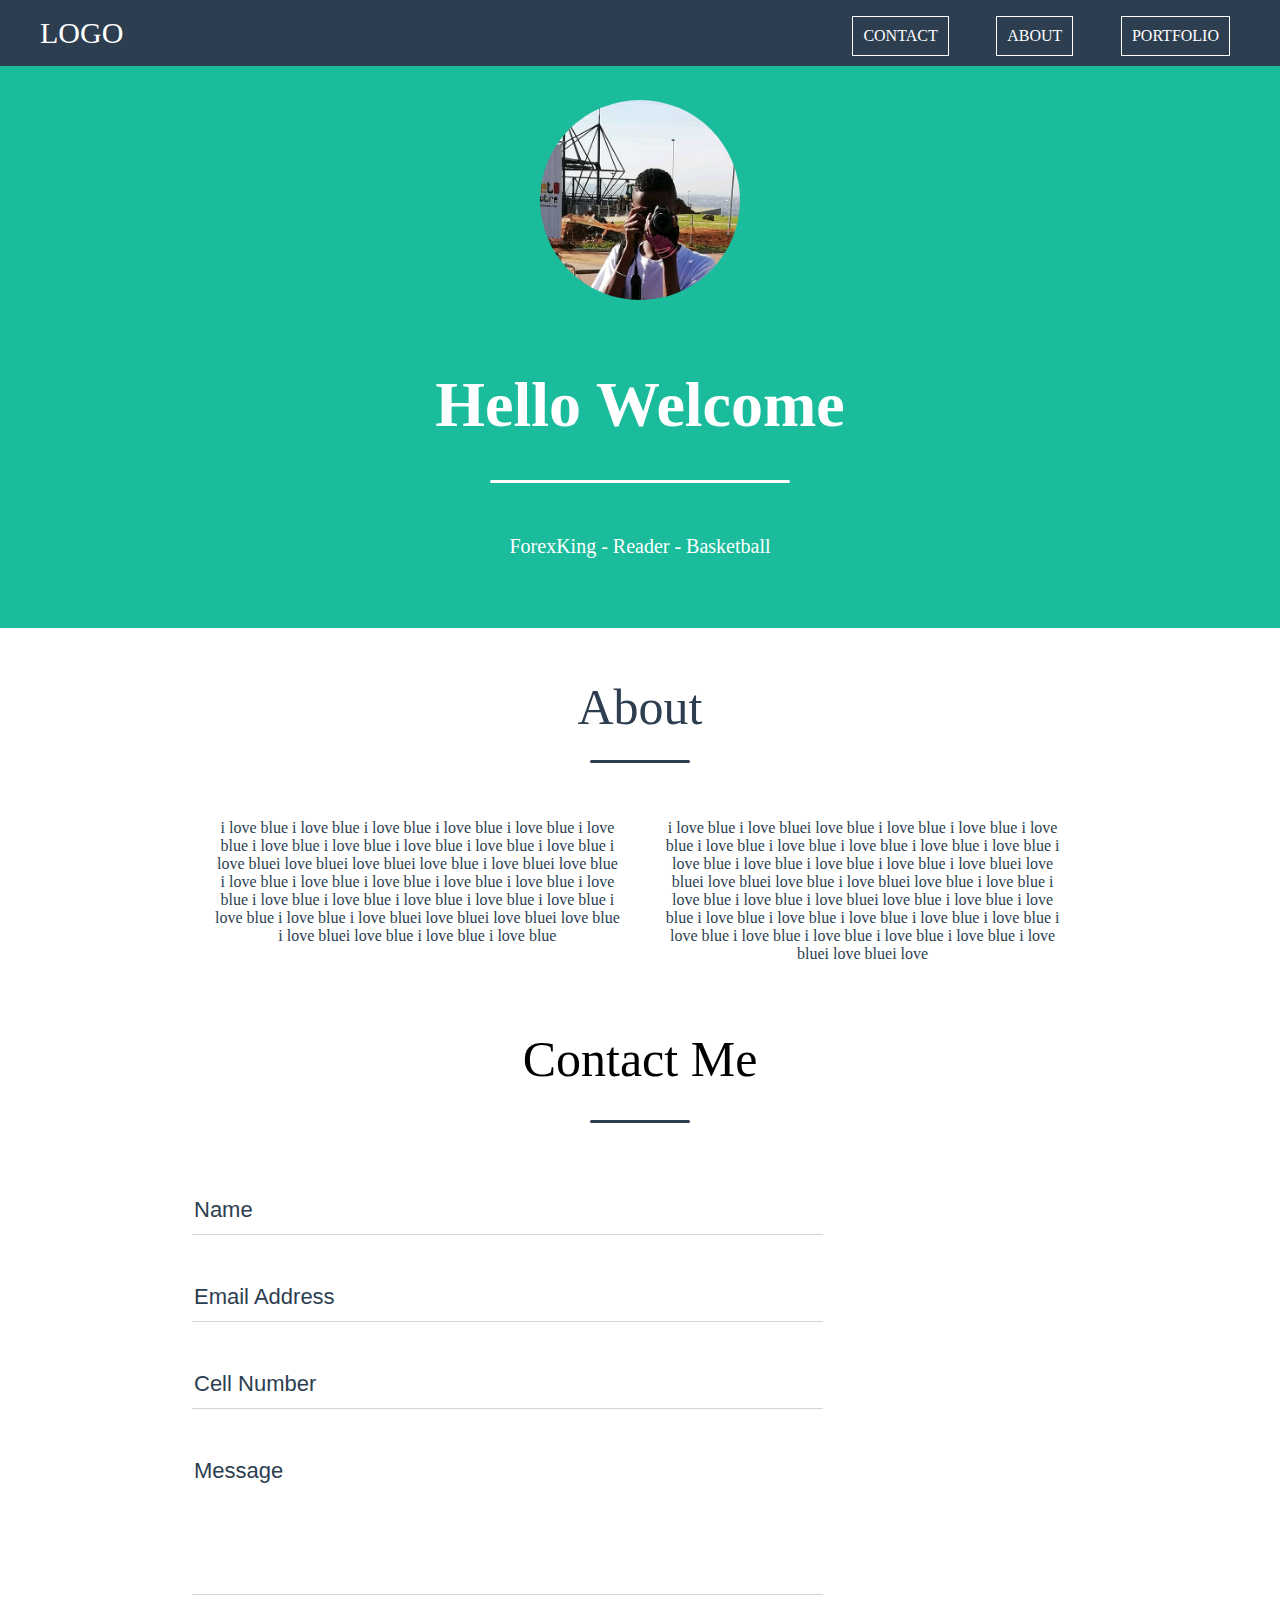
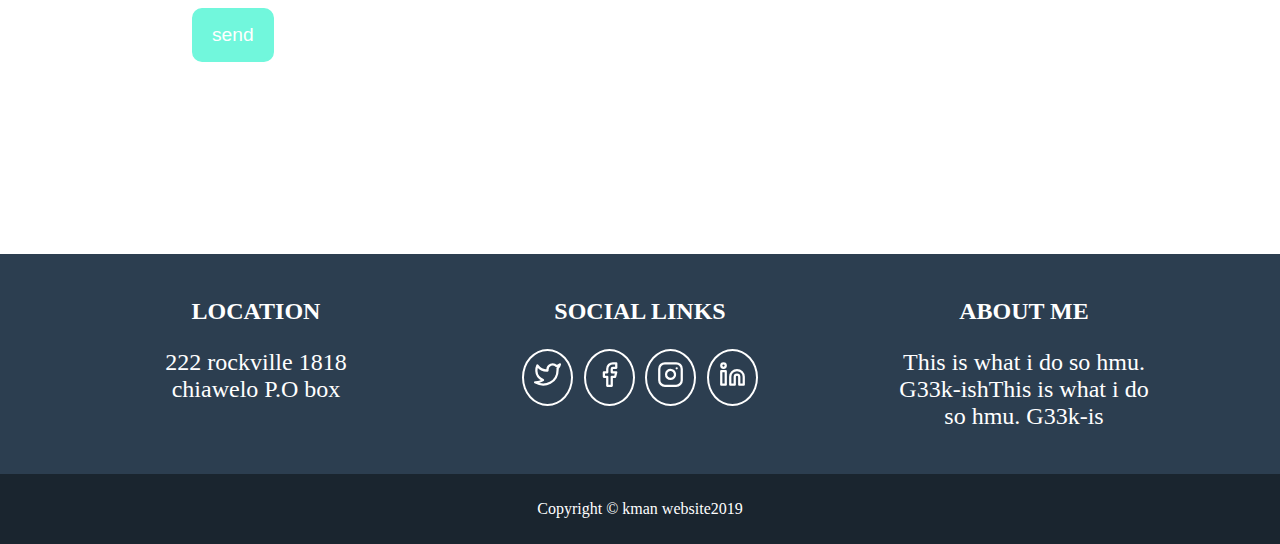
<file: G33K-ISH/index.html>
<!DOCTYPE html>
<html lang="en">
<head>
    <meta charset="UTF-8">
    <meta name="viewport" content="width=device-width, initial-scale=1.0">
    <meta http-equiv="X-UA-Compatible" content="ie=edge">
    <link rel="stylesheet" href="index.css">
    <title>my wepage;)</title>
</head>
<body>
    <nav>
        <ul>
            <li class="nav-list">Portfolio </li>
            <li class="nav-list">About</li>
            <li class="nav-list">Contact</li>
        </ul>
        <ul>
            <li id="logo"> Logo</li>
        </ul>
    </nav>
    
    <div id="landing-page">
        <div id="landing-page-content">
            <img id ="header" src="pic4.jpg"/>
            <p id="welcome">
                Hello Welcome
            <hr id="horizontal">
            </p>
           <p id="personal">
               ForexKing - Reader - Basketball

           </p>
    
        
    </div>
    
        
        
        

    </div>

    <div id="about">
        <div class="sweet">
            <p>About</p>
            <hr class="sour">
        </div>
        <div id="blue">
            <p id="red">
            
                    i love blue i love bluei love blue i love blue i love blue i love blue i love blue i love blue i love blue i love blue i love blue i love blue i love blue i love blue i love blue i love bluei love bluei love bluei love blue i love bluei love blue i love blue i love blue  i love blue i love bluei love blue i love blue i love blue i love blue i love blue i love blue i love blue i love blue i love blue i love blue i love blue i love blue i love blue i love bluei love bluei love 
            </p>
            <p id="green">
                    i love blue  i love blue  i love blue  i love blue  i love blue i love blue i love blue  i love blue i love blue i love blue i love blue i love bluei love bluei love bluei love blue i love bluei love blue i love blue i love blue  i love blue  i love blue  i love blue  i love blue  i love blue i love blue i love blue  i love blue i love blue i love blue i love blue i love bluei love bluei love bluei love blue i love bluei love blue i love blue i love blue 
            </p>
            

            </p>
            
        </div>
        <div class="contact-us">
            <div class="sweet">
            </div>    
            <p>Contact Me
            </p>
            <hr class="sour">


            <div class="form">
                <!-- <label for="Name">Name</label><br> -->
                <input type="text"placeholder="Name"><br>
                <!-- <label for="Email">Email</label><br> -->
                <input type="text"placeholder="Email Address"><br>
                <!-- <label for="Cell-Number">Cell-Number</label><br> -->
                <input type="text"placeholder="Cell Number"><br>
                <!-- <label for="Message">Message</label><br> -->
                <input id="message" type="text"placeholder="Message"><br>
                <!-- <input type id="message"> -->
                <button type="submit">send</button>
            </div>    

            </div>

        <div id="footer">
            
            <div class="footer-content-container"> 

                <div id="location" class="footer-content">
                <p class="right-leg">
                    location
                <p>222 rockville 1818 chiawelo P.O box</p>    
                </p>
                </div>

                <div id="social-links" class="footer-content">
                <p class="right-leg">
                    Social Links
                </p>

                <div class="images">
                <div class="logo">
                    <img src="twitter.svg" alt="">
                </div> 
                <div class="logo">
                        <img src="facebook.svg" alt="">
                    </div> 
                <div class="logo">
                        <img src="instagram.svg" alt="">
                    </div> 
                <div class="logo">
                        <img src="linkedin.svg" alt="">
                    </div>             

                </div>
                </div>

                <div id="about-me" class="footer-content">
                <p class="right-leg">
                    About Me 
                <p>This is what i do so hmu. G33k-ishThis is what i do so hmu. G33k-is</p>    
                </p>
                </div>
            </div>

            <div class="copyright">
                <p>Copyright &copy; kman website2019</p>


            </div>

        </div>

       
       

            
      
                    
            
            

       </div>
    
    


 


</body>
</html>
</file>
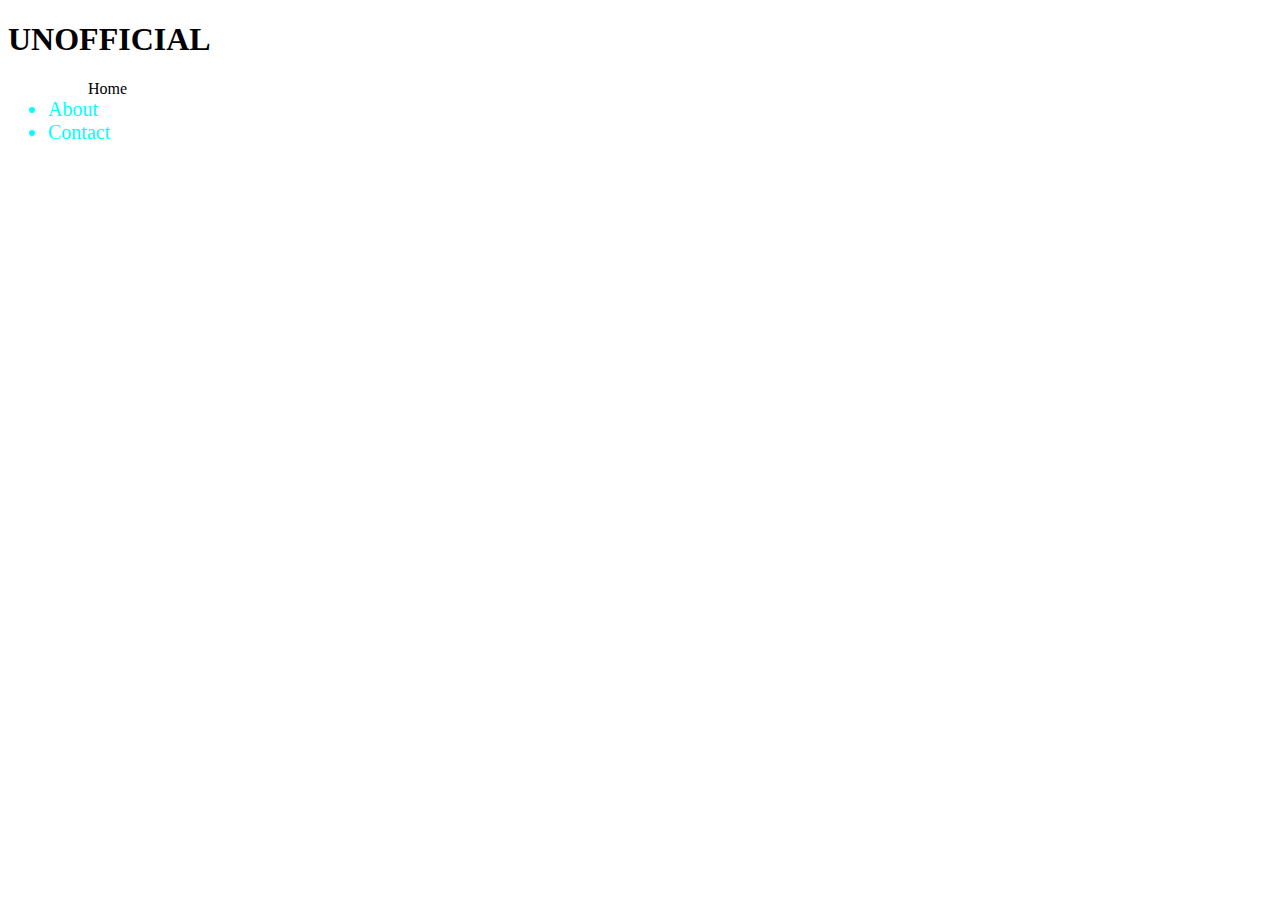
<file: G33K-ISH/GROCERY LIST.html>
<!DOCTYPE html>
<html>
  <head>
    <title>GROCERY</title>
   
  </head>
  <body>
    <h1>UNOFFICIAL</h1>
    <ul>
      <ul>Home</ul>
      <li>About</li>
      <li>Contact</li>
    </ul>
    <style>
      li {
        color: #00ffff;
        font-size: 20px;
        background-color: #ffffff;
      
    </style>
    
  </body>
</html>
</file>
<file: G33K-ISH/index.css>
body{
    background-color: white;
    color: black;
    margin:0;
}    
nav {
    position: fixed;
    background-color: rgb(44, 62, 80);
    width: 100%;
    color: #ffffff;
    
}
ul {
    
    list-style: none;
    padding-right: 50px;

}
.nav-list {
    text-transform: uppercase;
    /* width:60%; */
    float: right;
    font-size: 16px;
    border: solid white 1px;
    margin-left: 4%;
    padding: 10px;
}
#logo{
    text-transform: uppercase;
    font-size: 30px;

}

#landing-page {
               
               text-align: center;
                width:100%;
               padding-bottom: 50px;
     background-color: rgb(26, 188, 156);
     padding-top: 100px;
     



}     


#header{
    width: 200px;
        height: 200px;
        border-radius: 50%;
        

}
#landing-page-content{ 
   
                      
    
   
    
    
}
#welcome{ color: #ffffff;
    font-size: 64px;
    font-weight: 700;

} 

#personal{ color: #ffffff;
    font-weight: lighter;
    font-size: 20px;
    margin-top: 4%;
   

}

#horizontal{width: 300px;
            background-color: #ffffff;
            height: 3px;
            border: none;
            border-radius: 15px;
            margin-top: -2%;
            

}
 
#about{ background-color: #ffffff;
                   width: 100%;
                   height: 300px;
                   text-align: center;
                   font-size: 50px;

    
}


.sweet{
    background-color: #ffffff;
    color: rgb(44, 62, 80);
    
}

.sour{
    width: 100px;
    height: 3px;
    border-radius: 25px;
    margin-top: -2%;
    background-color: rgb(44, 62, 80);
    border: none;
    

}
#red{
   
    text-align: center;
    float: right;
    width: 46%;
    padding: 15px;
    
    
}
#green{
   
    text-align: center;
    float: left;
    width: 46%;
    padding: 15px;
    ;
   
    
}
#blue{
    padding-left: 200px;
    padding-right: 200px;
    font-size: 1.0rem;
    color: rgb(44, 62, 80);
    

    
}

.contact-us{
    padding: 15%;
    

}

label{
       font-size: 22px;
       color: rgb(113, 247, 220);
}
.form{
    width: 70%;
    text-align: left;
    

}
input{
    width: 100%;
    height: 40px;
    border-bottom: solid lightgrey 1px !important;
    border: none;
    background-color: transparent;
    margin-top: 7%;
    text-transform: capitalize;

}
::placeholder{
    color: rgb(44, 62, 80);
    font-size: 22px;
    /* padding-bottom: 50px; */


}
#message{
    /* height: 150px; */
    padding-bottom: 100px;
    /* margin-top: 2% !important; */
}
button{
    padding: 13px; 5px;
    width: 13%;  
    color: white;
    background-color: rgb(113, 247, 220);
    border: solid rgb(113, 247, 220); 1px;
    border-radius:10px;
    font-size:1.2rem;
    margin-top: 10  %;
}

.footer-content{
    width: 20%;
    color: #ffffff;
    font-size: 1.5rem;  
    

}

#location{
    /* background-color: blue; */
    
    
}

#about-me{
    /* background-color: violet; */
    
}

#social-links{
    /* background-color: aqua; */
    
}

.footer-content-container{
    display: flex;
    justify-content: space-evenly;
    background-color: rgb(44, 62, 80);
    padding-top: 20px;
    padding-bottom: 20px;

    
}

.right-leg{
    text-transform: uppercase;
    font-weight: bold;

}

.copyright{
    background-color:#1a252f;
    color: #ffffff;
    padding: 10px;
    font-size: 1.0rem !important;
    
}

.logo{
    border: solid white 2px;
    border-radius: 50%;
    padding: 10px;
    
}
.images{
    display: flex;
    justify-content: space-evenly;
}
</file>
